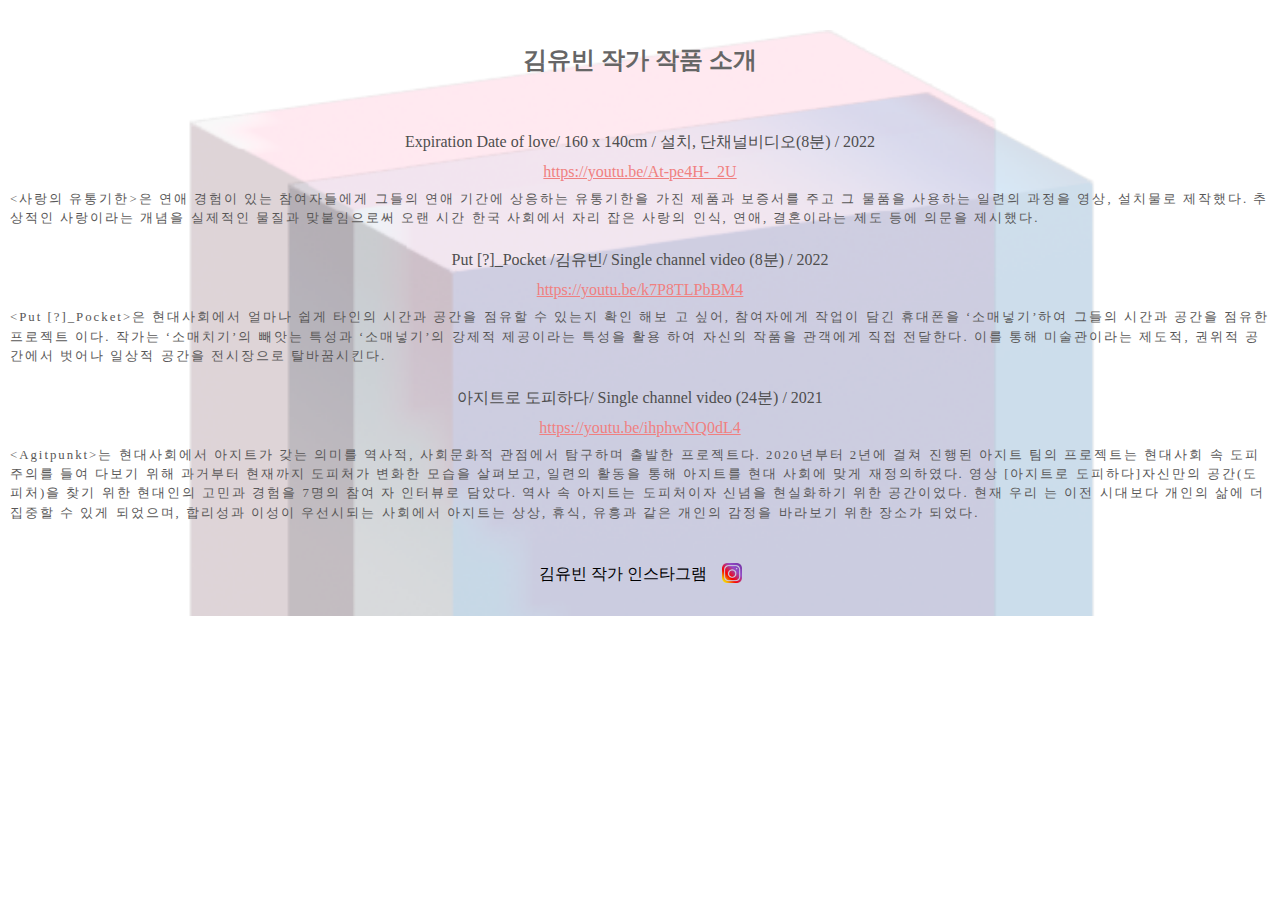
<file: info.html>
<!DOCTYPE html>
<html lang="ko">
<head>
    <meta charset="UTF-8">
    <meta http-equiv="X-UA-Compatible" content="IE=edge">
    <meta name="viewport" content="width=device-width, initial-scale=1.0">
    <link rel ="stylesheet" href="reset.css"/>
    <link rel ="stylesheet" href="thanks.css"/>
    <title>Occupation of Space and Time</title>
</head>
<body>
    <div class="main-container">
        <div class="mainheader">
            김유빈 작가 작품 소개
        </div>
        <div class="infobox">
            <div class="infoheader">
                Expiration Date of love/ 160 x 140cm / 설치, 단채널비디오(8분) / 2022
            </div>
            <a class ="infolink" href="https://youtu.be/At-pe4H-_2U">https://youtu.be/At-pe4H-_2U</a>
            <div class="infodescription">&lt;사랑의 유통기한&gt;은 연애 경험이 있는 참여자들에게 
                그들의 연애 기간에 상응하는 유통기한을 가진 제품과 보증서를 주고 
                그 물품을 사용하는 일련의 과정을 영상, 설치물로 제작했다. 
                추상적인 사랑이라는 개념을 실제적인 물질과 맞붙임으로써 
                오랜 시간 한국 사회에서 자리 잡은 사랑의 인식, 연애, 결혼이라는 제도 등에 의문을 제시했다.
            </div>
            <div class="infoheader">
                Put [?]_Pocket /김유빈/ Single channel video (8분) / 2022
            </div>
            <a class ="infolink" href ="https://youtu.be/k7P8TLPbBM4">https://youtu.be/k7P8TLPbBM4</a>
            <div class="infodescription"> &lt;Put [?]_Pocket&gt;은 현대사회에서 얼마나 쉽게 타인의 시간과 공간을 점유할 수 있는지 확인 해보 고 싶어, 참여자에게 작업이 담긴 휴대폰을 ‘소매넣기’하여 그들의 시간과 공간을 점유한 프로젝트 이다. 작가는 ‘소매치기’의 빼앗는 특성과 ‘소매넣기’의 강제적 제공이라는 특성을 활용 하여 자신의 작품을 관객에게 직접 전달한다. 이를 통해 미술관이라는 제도적, 권위적 공간에서 벗어나 일상적 공간을 전시장으로 탈바꿈시킨다.</div>
            <div class="infoheader">
                아지트로 도피하다/ Single channel video (24분) / 2021
            </div>
            <a class ="infolink" href="https://youtu.be/ihphwNQ0dL4">https://youtu.be/ihphwNQ0dL4</a>
            <div class="infodescription"> &lt;Agitpunkt&gt;는 현대사회에서 아지트가 갖는 의미를 역사적, 사회문화적 관점에서 탐구하며 출발한 프로젝트다. 2020년부터 2년에 걸쳐 진행된 아지트 팀의 프로젝트는 현대사회 속 도피주의를 들여 다보기 위해 과거부터 현재까지 도피처가 변화한 모습을 살펴보고, 일련의 활동을 통해 아지트를 현대 사회에 맞게 재정의하였다.
                영상 [아지트로 도피하다]자신만의 공간(도피처)을 찾기 위한 현대인의 고민과 경험을 7명의 참여 자 인터뷰로 담았다. 역사 속 아지트는 도피처이자 신념을 현실화하기 위한 공간이었다. 현재 우리 는 이전 시대보다 개인의 삶에 더 집중할 수 있게 되었으며, 합리성과 이성이 우선시되는 사회에서 아지트는 상상, 휴식, 유흥과 같은 개인의 감정을 바라보기 위한 장소가 되었다.
            </div>
            <div class="snsbox">
                <div>
                    김유빈 작가 인스타그램
                </div>
                <a href ="https://www.instagram.com/yum.grim/">
                    <img class="instagram" src="img/sns.png">
                </a>             
            </div>
        </div>
    </div>

</body>
</file>
<file: thanks.css>
@font-face {
    font-family: 'Pretendard';
    font-style: normal;
    font-weight: 700;
    src: url('https://cdn.jsdelivr.net/gh/Project-Noonnu/noonfonts_2107@1.1/Pretendard-Bold.woff')
      format('woff');
  }

*{
    font-family: 'Pretendard';
}

.main-container{
    background-image:url("img/thanks.png");
    background-repeat: no-repeat;
    background-position: 50% 30px;
    background-size:cover;
    transition: all 1s;
}

.textbox1{
    text-align: center;
    font-size:  1.5rem;
    line-height: 140%;
    color: #4e4e4e;
    font-weight: 600;
    margin:10px;
}
.textbox2{
    text-align: center;
    font-size:  1.3rem;
    line-height: 150%;
    color: #4e4e4e;
    font-weight: 500;
    margin:10px;
}
.infocontainer{
    display:flex;
    flex-direction: column;
}
.infoheader{
    font-size:  1rem;
    line-height: 150%;
    color: #4e4e4e;
    font-weight: 500;
    margin:10px;
}
.infodescription{
    text-align: left;
    font-size:  0.8rem;
    line-height: 150%;
    color: #585757;
    font-weight: 300;
    margin:10px;
    letter-spacing: 2px;
}
.infolink{
    color:lightcoral;
}
.mainheader{
    font-size: 1.5rem;
    color:#666666;
    height: 120px;
    width: 100%;
    z-index:999;
    display:flex;
    justify-content: center;
    align-items: center;
    font-weight: 800;
}
.snsbox{
    margin: 30px 0px;
    display: flex;
    flex-direction: row;
    gap:15px;
    align-items: center;
}
.infobox{
    display:flex;
    justify-content: center;
    align-items: center;
    flex-direction: column;
}
.instagram{
    width:20px;
}
.flexbox{
    display:flex;
    justify-content: center;
    align-items: center;
    flex-direction: column;
    height:100vh;
}
</file>
